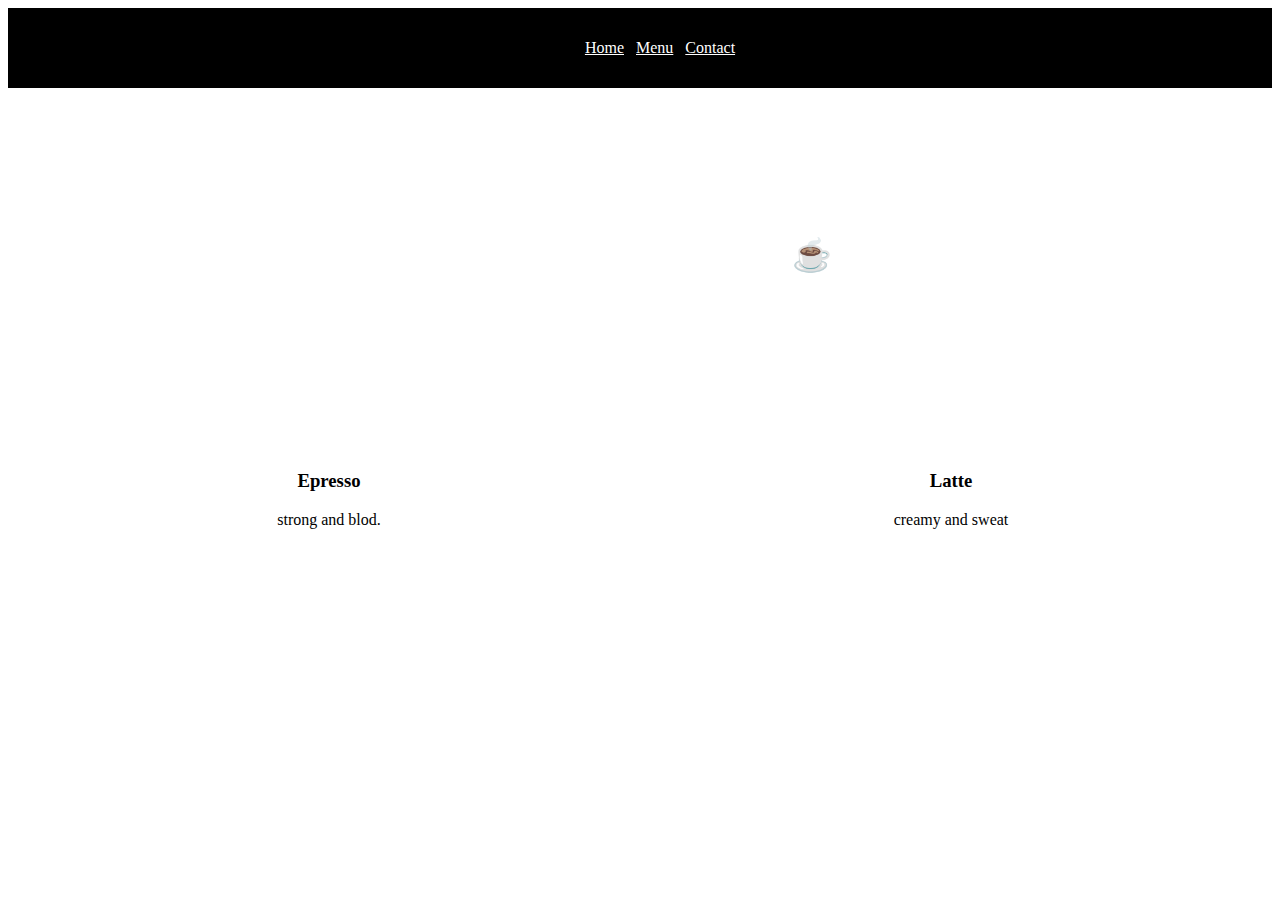
<file: project2009.html>
<!DOCTYPE html>
<html lang="en">

<head>
    <meta charset="UTF-8">
    <meta name="viewport" content="width=device-width, initial-scale=1.0">
    <title>Document</title>
</head>

<body style="text-align: center;">
    <style>
        ul {
            list-style-type: none;
            display: flex;
            justify-content: center;
            gap: 12px;

        }
        .grid{
            display: grid;
            grid-template-columns: 1fr 1fr ;
            gap: 20px ;
            padding: 20px;
        }
        .item{
            background-color: white;
            padding: 10px;
            border-radius: 10px;
        }

        nav {
            background-color: black;
            padding: 15px;
        }
        .section{
            padding: 10%;
            background-image: url('https://th.bing.com/th/id/OIP.irFhr3rD2f3JWzBrqrfhkwHaFp?rs=1&pid=ImgDetMain');
        }
        .section h1{
            color: white;
        }

        li a {

            color: white;
        }
    </style>
    </head>

    <body>
        <nav>
            <ul>
                <li><a href="#home">Home</a></li>
                <li><a href="#Menu">Menu</a></li>
                <li><a href="#contact">Contact</a></li>

            </ul>
        </nav>
        <div class="section">
            <h1>Welcome to Coffe House &#9749;</h1>
        </div>
    <div class="grid">
            <div class="item">
                <h3>Epresso</h3>
                <p1>strong and blod.</p1>
            </div>
            <div class="item">
                <h3>Latte</h3>
                <p2>creamy and sweat</p2>

            </div>
        </div>
    </body>

</html>
</file>
